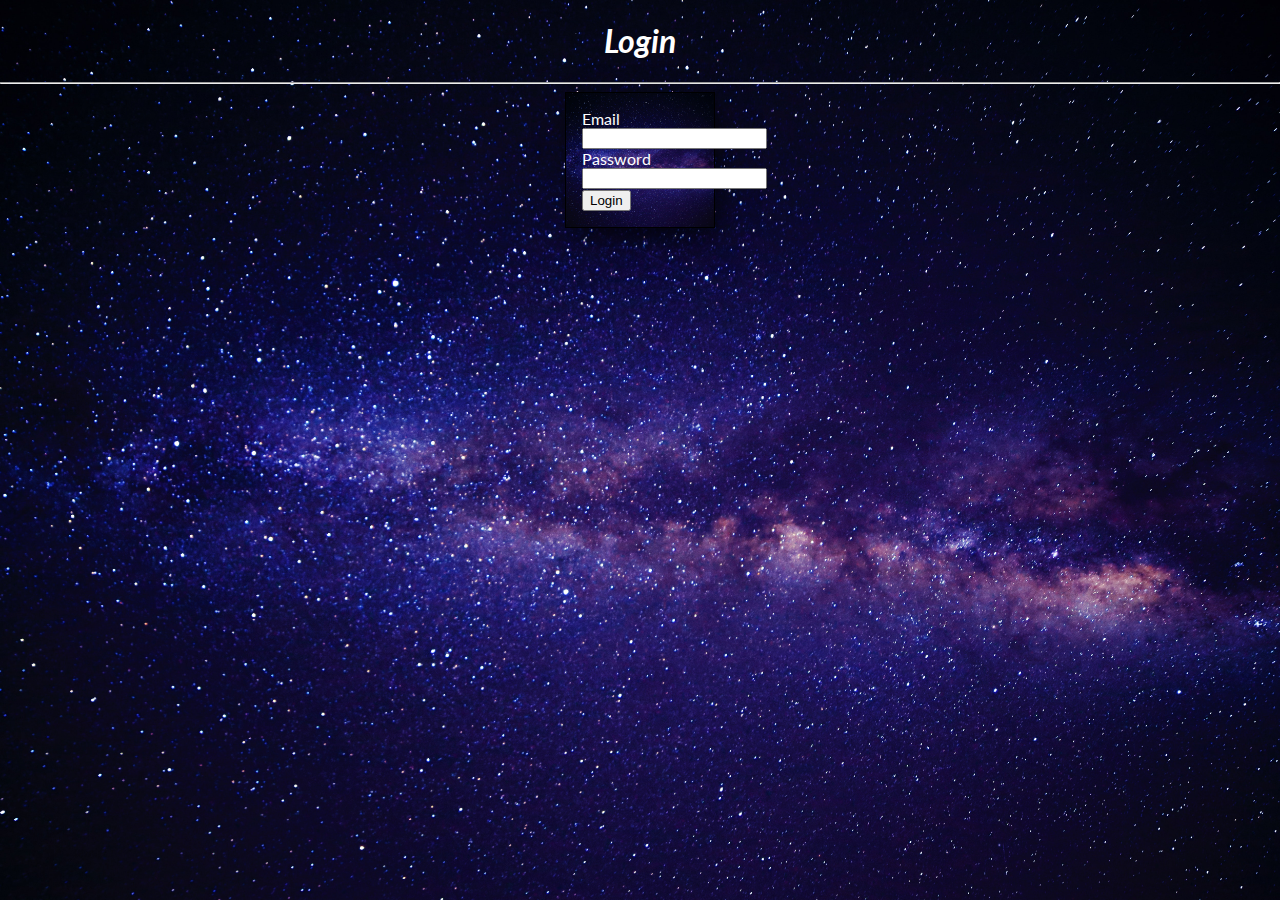
<file: border bg.html>
<!DOCTYPE html>
<html>
    <head>
     <title>Covalence - Border</title>
     <link href="https://fonts.googleapis.com/css?family=Lato:100,100i,300,300i,400,400i,700,700i,900,900i&display=swap" rel="stylesheet">
     <link rel="stylesheet" href="background.css">   
    </head>
    <body>
        <main>
            <h1 class="text-center text-blue">Login</h1>
            <hr>
            <form>
                <label for="email">Email</label>
                <input type="email" name="email" required>
                <label for="password">Password</label>
                <input type="password" name="password" required>
                <button id="submitButton">Login</button>
            </form>
        </main>
    </body>
</html>
</file>
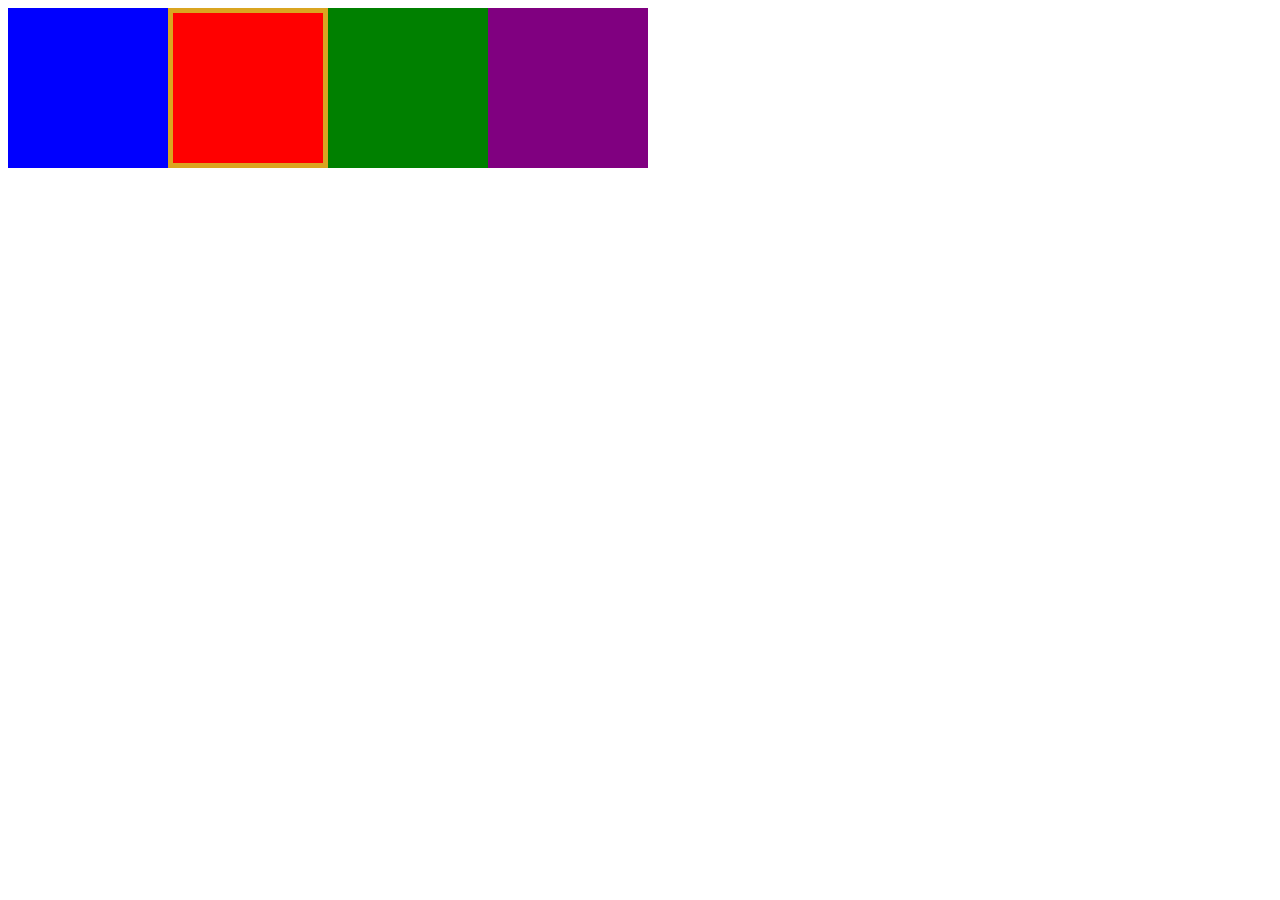
<file: position.html>
<!DOCTYPE html>
<html lang="en">
    <head>
        <meta charset="UTF-8">
        <meta name="viewport" content="width=device-width, initial-scale=1.0">
        <meta http-equiv="X-UA-Compatible" content="ie=edge">
        <title>Positioning</title>
        <link rel="stylesheet" href="test2.css">
    </head>
    <body>
        <main>
            <div class="box blue"></div>
            <div class="box red border-yellow"></div>
            <div class="box green"></div>
            <div class="box purple"></div>
        </main>
    </body>
</html>
</file>
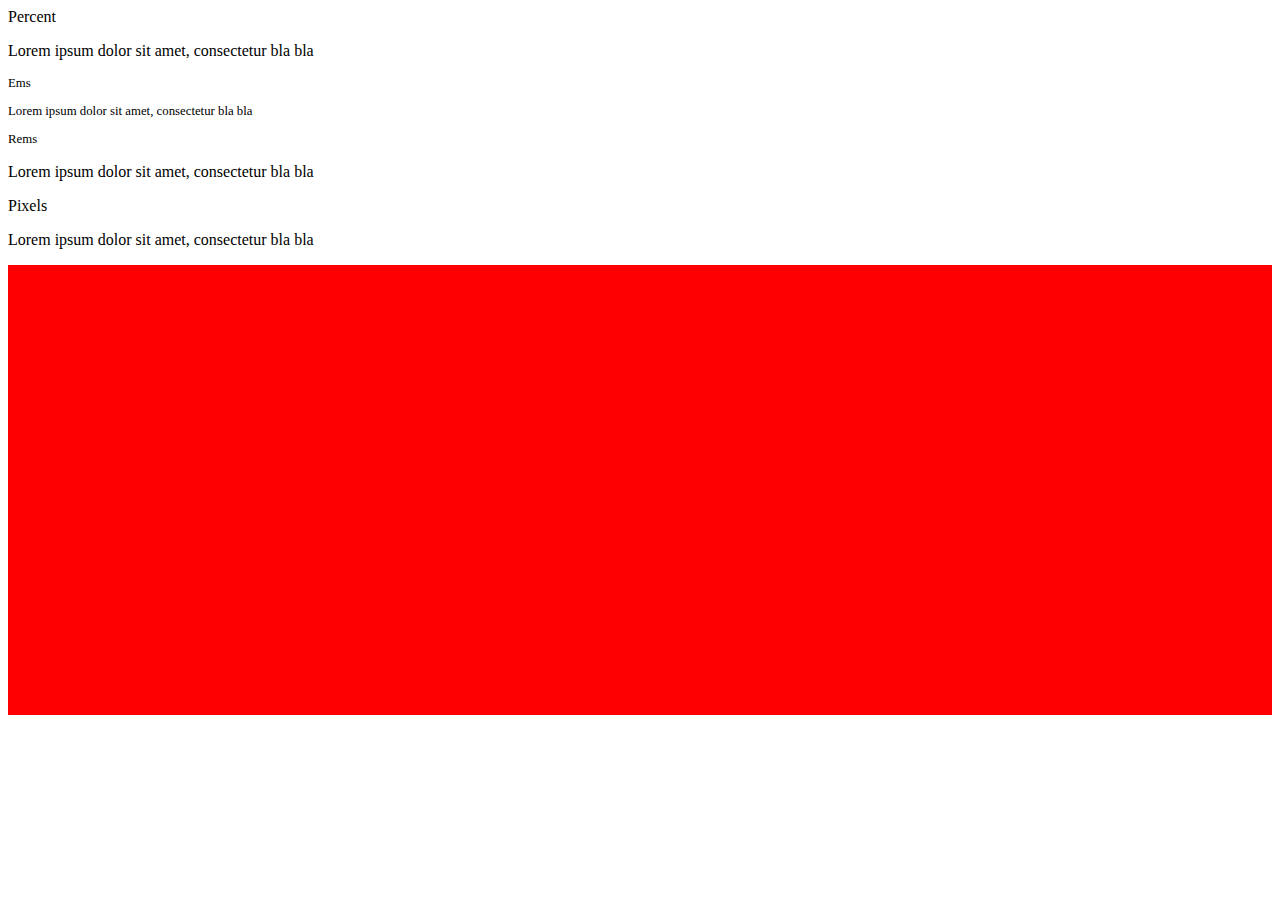
<file: sizing.html>
<!DOCTYPE html>
<html lang="en">
    <head>
        <meta charset="UTF-8">
        <meta name="viewport" content="width=device-width, initial-scale=1.0">
        <meta http-equiv="X-UA-Compatible" content="ie=edge">
        <title>Sizing</title>
        <link rel="stylesheet" href="sizing.css">
    </head>
    <body>
        <span>Percent</span>
        <p class="percent">Lorem ipsum dolor sit amet, consectetur bla bla</p>
        <div class="font-small">
            <span>Ems</span>
            <p class="ems">Lorem ipsum dolor sit amet, consectetur bla bla</p>
            <span>Rems</span>
            <p class="rems">Lorem ipsum dolor sit amet, consectetur bla bla</p>
        </div>
        <span>Pixels</span>
        <p class="pixels">Lorem ipsum dolor sit amet, consectetur bla bla</p>
        <div class="vpu"></div>
    </body>
</html>
</file>
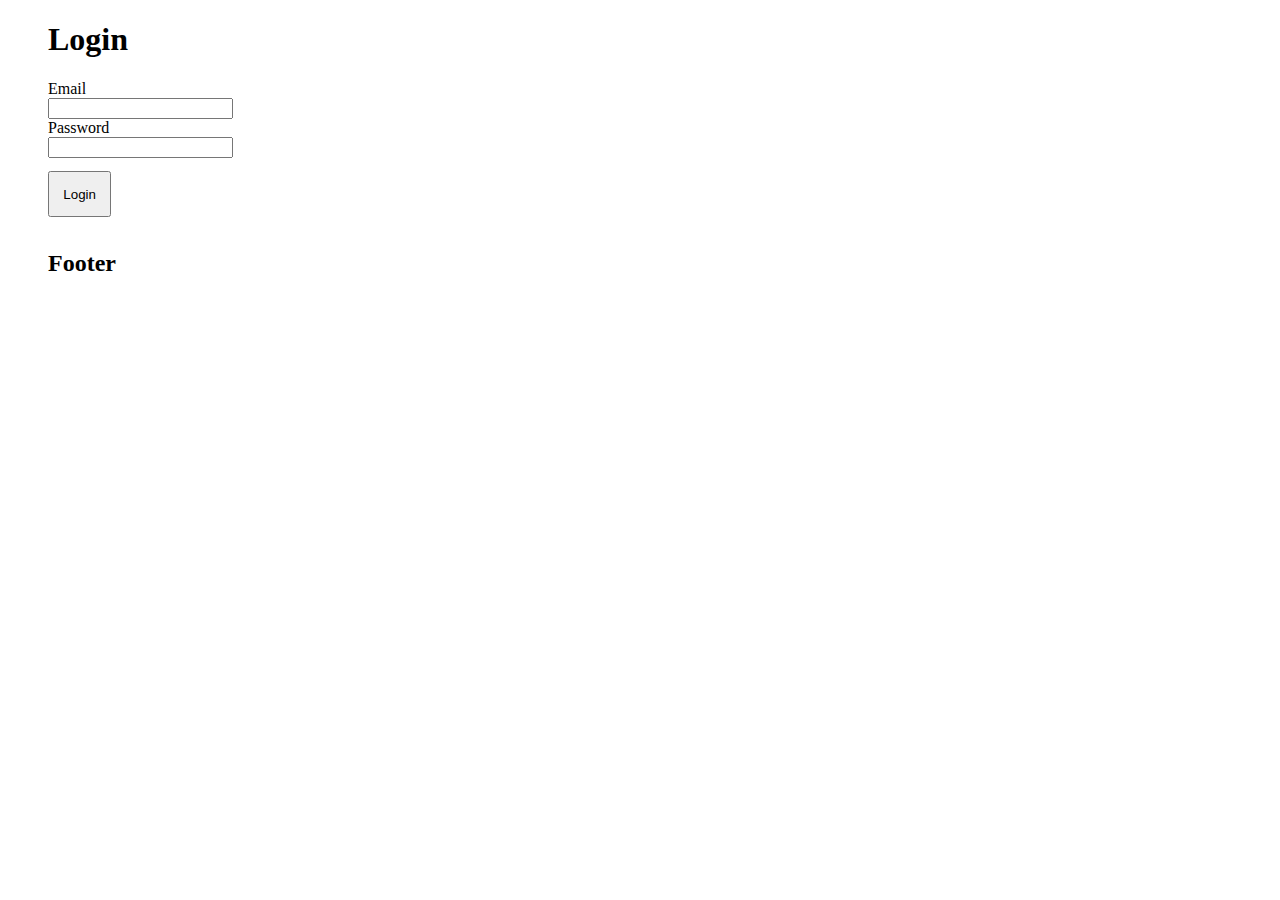
<file: spacing.html>
<!DOCTYPE html>
<html>
    <head>
     <title>Covalence</title>
     <link rel="stylesheet" href="spacing.css">   
    </head>
    <body>
        <main>
            <h1 class="text-center text-blue">Login</h1>
            <form>
                <label for="email">Email</label>
                <input type="email" name="email" required>
                <label for="password">Password</label>
                <input type="password" name="password" required>
                <button id="submitButton">Login</button>
            </form>
            <h2 class="text-center">Footer</h2>
        </main>
    </body>
</html>
</file>
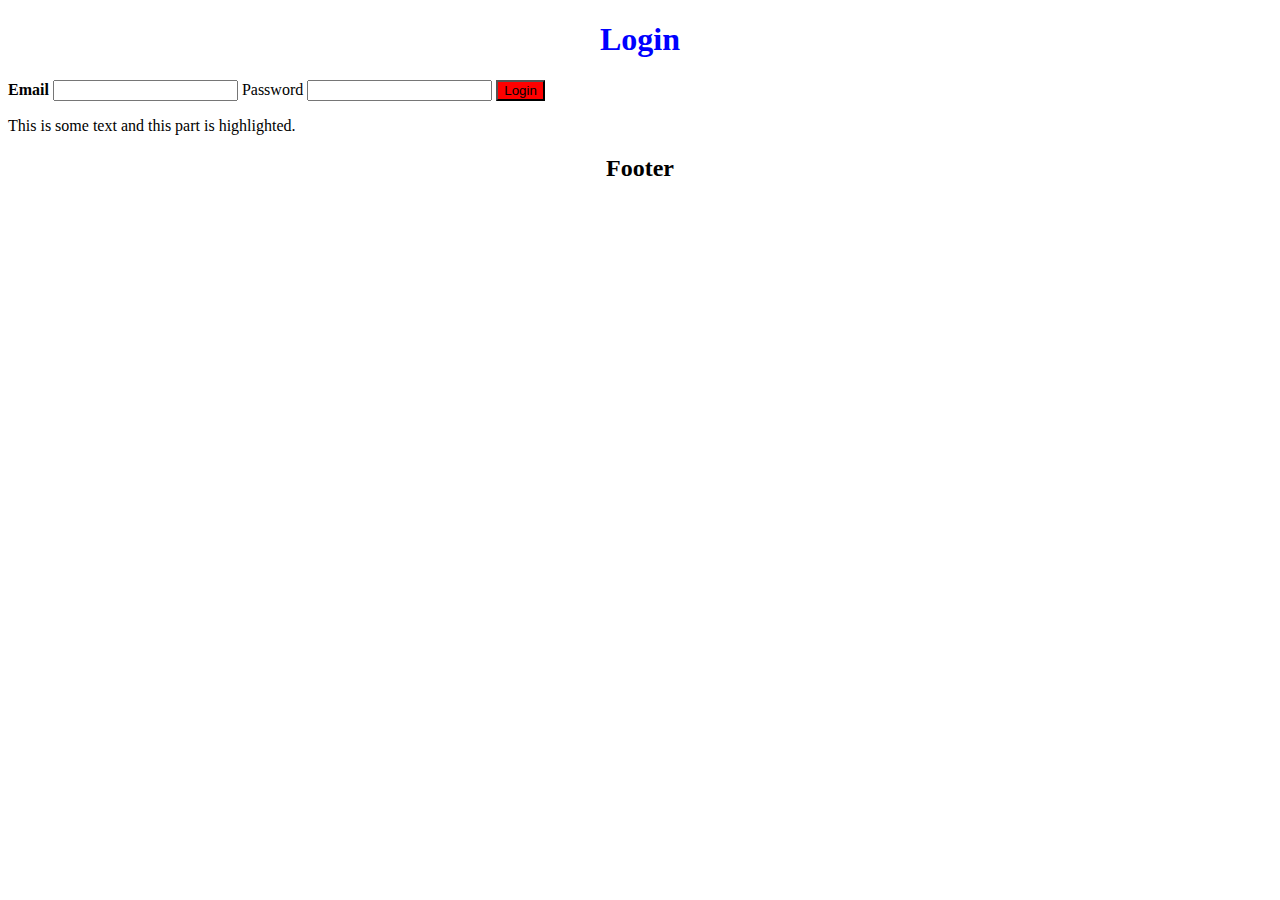
<file: test.html>
<!DOCTYPE html>
<html>

<head>
    <title>Covalence</title>
    <link rel="stylesheet" href="test.css">
</head>

<body>
    <main>
        <h1 class="text-center text-blue">Login</h1>
        <form>
            <label for="email">Email</label>
            <input type="email" name="email" required>
            <label for="password">Password</label>
            <input type="password" name="password" required>
            <button id="submitButton">Login</button>
        </form>
        <p>This is some text and this part is <span class="highlight">highlighted</span>.</p>
        <h2 class="text-center">Footer</h2>
    </main>
</body>

</html>
</file>
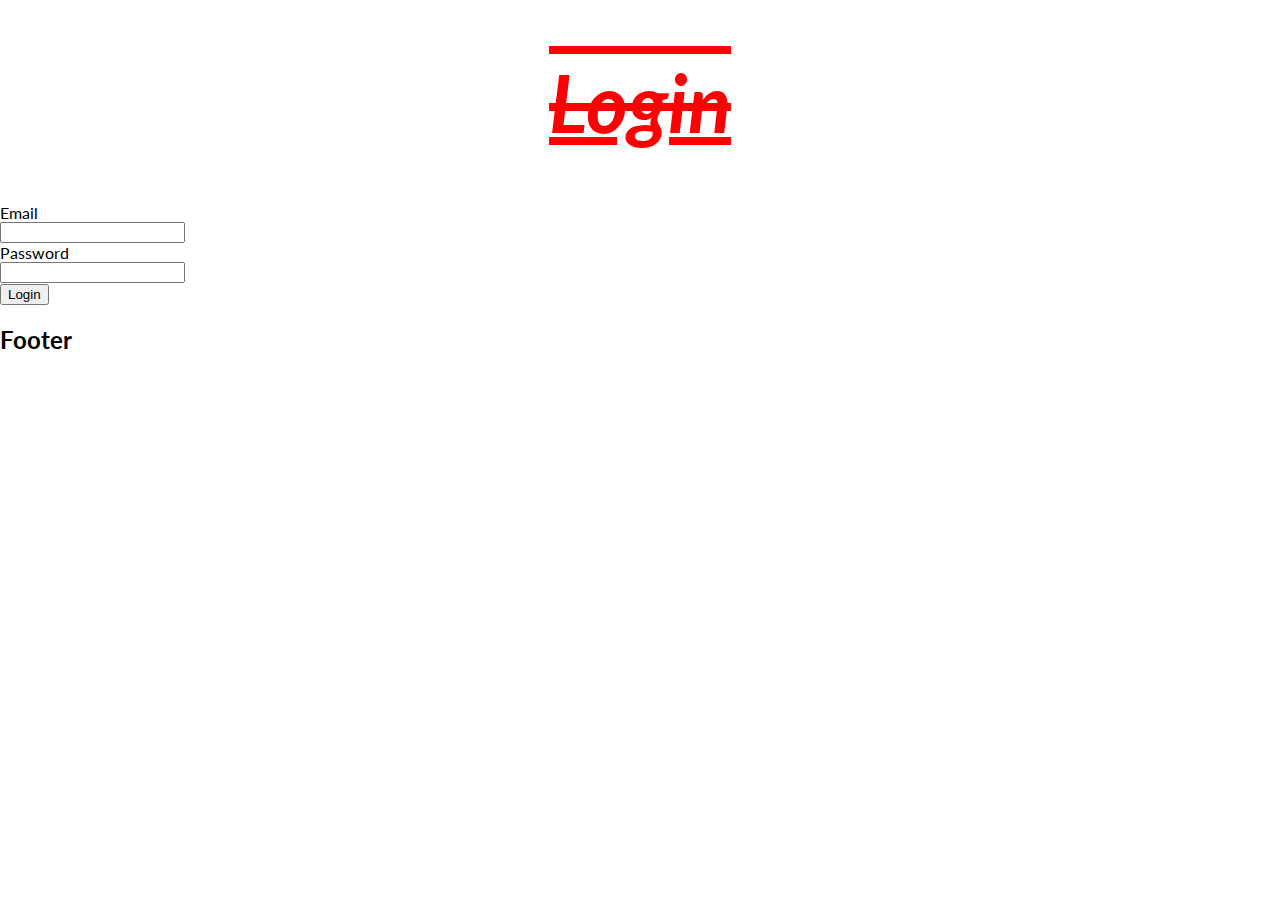
<file: typography.html>
<!DOCTYPE html>
<html>
    <head>
     <title>Covalence - Typography</title>
     <link href="https://fonts.googleapis.com/css?family=Lato:100,100i,300,300i,400,400i,700,700i,900,900i&display=swap" rel="stylesheet">
     <link rel="stylesheet" href="typography.css">   
    </head>
    <body>
        <main>
            <h1 class="text-center text-blue">Login</h1>
            <form>
                <label for="email">Email</label>
                <input type="email" name="email" required>
                <label for="password">Password</label>
                <input type="password" name="password" required>
                <button id="submitButton">Login</button>
            </form>
            <h2 class="text-center">Footer</h2>
        </main>
    </body>
</html>
</file>
<file: background.css>
body {
    font-family: 'LATO', sans-serif;
    margin: 0;
    background: url('./milkyway.jpg');
    background-size: cover;
    background-position: ;
    background-repeat: no-repeat;
    color: white;
}

form {
    padding: 1em;
    margin: 0 auto;
    width: 116px;
    border: 1px solid black;
    box-shadow: 7px 13px 30px -4px rgba(0,0,0,0.75);
    background: url('./milkyway.jpg');
    background-size: cover;
    background-position: center;
    background-repeat: no-repeat;
    color: white;
}

h1{
    font-weight: bold;
    font-style: italic;
    text-align: center;
}

input, label {
    display: block;
}
</file>
<file: test2.css>
.box {
    height: 10em;
    width: 10em;
    float: left;
}

.red {
    background: red;
}

.blue {
    background: blue;
    float: left;
}

.green {
    background: green;
}

.purple {
    background: purple;
}

.border-yellow {
    border: 5px solid goldenrod;
    box-sizing: border-box;
}
</file>
<file: sizing.css>
.font-small {
    font-size: 80%;
}

.pixels {
    font-size: 16px;
}

.ems {
    font-size: 1em;
}

.rems {
    font-size: 1rem;
}

.percent {
    font-size: 100%;
}

.vpu {
    height: 50vh;
    widows: 50vw;
    background: red;
}
</file>
<file: spacing.css>
body {
    margin: 0;
}

input, label {
    display: block;
}

main {
    margin-left: 3em;
}

button {
    margin: 1em 0;
    padding: 1em;
}
</file>
<file: test.css>
[for="email"] {
    font-weight: bold;
}

.text-center{
    text-align: center;
}

.text-blue{
    color: blue;
}

#submitButton {
    background: red;
}
</file>
<file: typography.css>
label, input {
    display: block;
}

body {
    font-family: 'Lato'; sans-serif;
    margin: 0;
}

h1 {
    font-weight: bold;
    font-style: italic;
    text-decoration: underline overline line-through;
    color: red;
    font-size: 5em;
    text-align: center;
}
</file>
